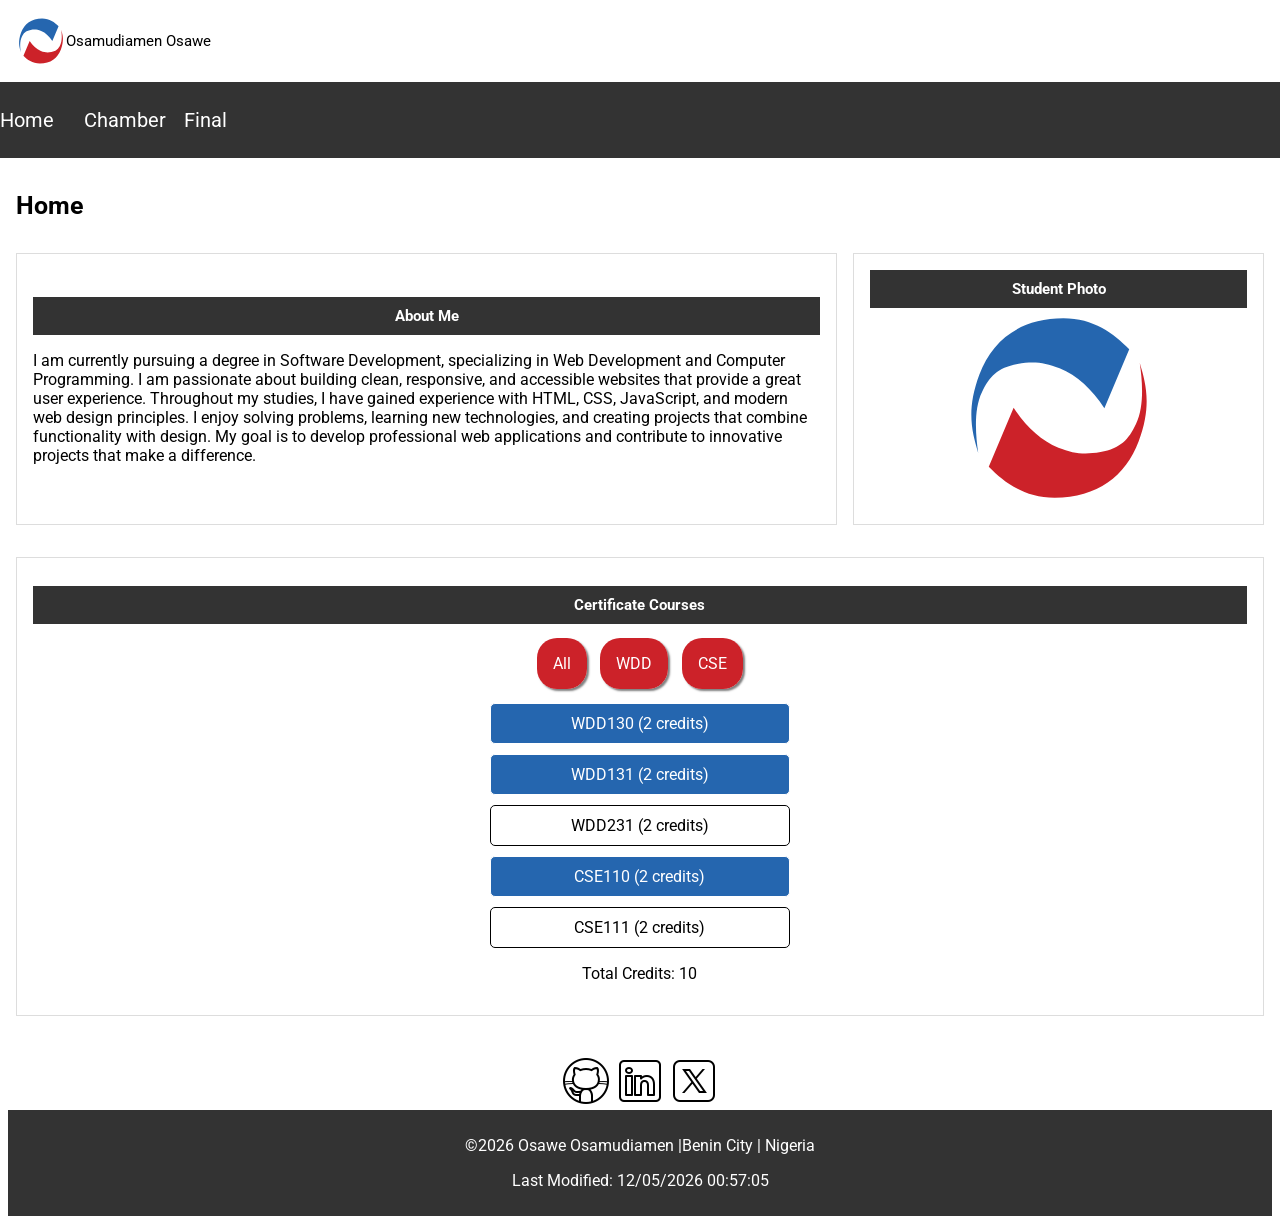
<file: index.html>
<!DOCTYPE html>
<html lang="en">
<head>
    <meta charset="UTF-8">
    <meta name="viewport" content="width=device-width, initial-scale=1.0">
    <meta name="author" content="Osawe Osamudiamen">
    <meta name="description" content=" home page for WDD231 showing web development projects and course progress and credit of courses.">
    <title>WDD231 Course Home Page | Web Development Portfolio</title>
    <link href="styles/small.css" rel="stylesheet">
    <link href="styles/larger.css" rel="stylesheet">
    <link rel="preconnect" href="https://fonts.googleapis.com">
    <link rel="preconnect" href="https://fonts.gstatic.com" crossorigin>
    <link href="https://fonts.googleapis.com/css2?family=Open+Sans:ital,wght@0,300..800;1,300..800&family=Roboto:ital,wght@0,100..900;1,100..900&display=swap" rel="stylesheet">
    <script src="scripts/navigation.js" defer></script>
    <script src="scripts/course.js" defer></script>
    <script src="scripts/date.js" defer></script>
</head>
<body>
    <header>
        <div class="headdiv">
            <div class="logo">
                <img src="images/logoimage.svg" alt="">
                <span> Osamudiamen Osawe</span>
            </div>
            <img src="/images/burger-bar.png" alt="" class="burger">
            <img src="/images/close.png" alt="" class="burger-close">
        </div>
        <nav>
            <ul class="navigation">
                <li><a href="index.html">Home</a></li>
                <li><a href="#">Chamber</a></li>
                <li><a href="#">Final</a></li>
            </ul>
        </nav>

    </header>
    <main>
        <h1>Home</h1>
        <section class="about-me">
            <h2>About Me</h2>
            <p>
                I am currently pursuing a degree in Software Development, specializing in Web Development and Computer Programming.  
                I am passionate about building clean, responsive, and accessible websites that provide a great user experience.  
                Throughout my studies, I have gained experience with HTML, CSS, JavaScript, and modern web design principles.  
                I enjoy solving problems, learning new technologies, and creating projects that combine functionality with design.  
                My goal is to develop professional web applications and contribute to innovative projects that make a difference.
            </p>
        </section>
        <section class="student-image">
            <h2>Student Photo</h2>
            <img src="images/logoimage.svg" alt="">
        </section>
        <section class="certificate">
            <h2>Certificate Courses</h2>

            <div class="buttons">
                <a id="all">All</a>
                <a id="wdd">WDD</a>
                <a id="cse">CSE</a>
            </div>

            <div class="courses"></div>
            <p id="totalCredits"></p>

        </section>
    </main>
    <footer>
        <div class="social">
            <a href="https://github.com/osaweo1"><img src="images/icons8-github-50.png" alt=""/></a>
            <a href="https://linkedin.com"><img src="images/icons8-linkedin-50.png" alt=""/></a>
            <a href="https://x.com"><img src="images/icons8-x-50.png" alt=""/></a>
        </div>

       <div class="footer-date">
             <p>
                &copy;<span id="year"></span> Osawe Osamudiamen |Benin City | Nigeria
            </p>

            <p id="lastModified"></p>
       </div>



    </footer>
    
</body>
</html>
</file>
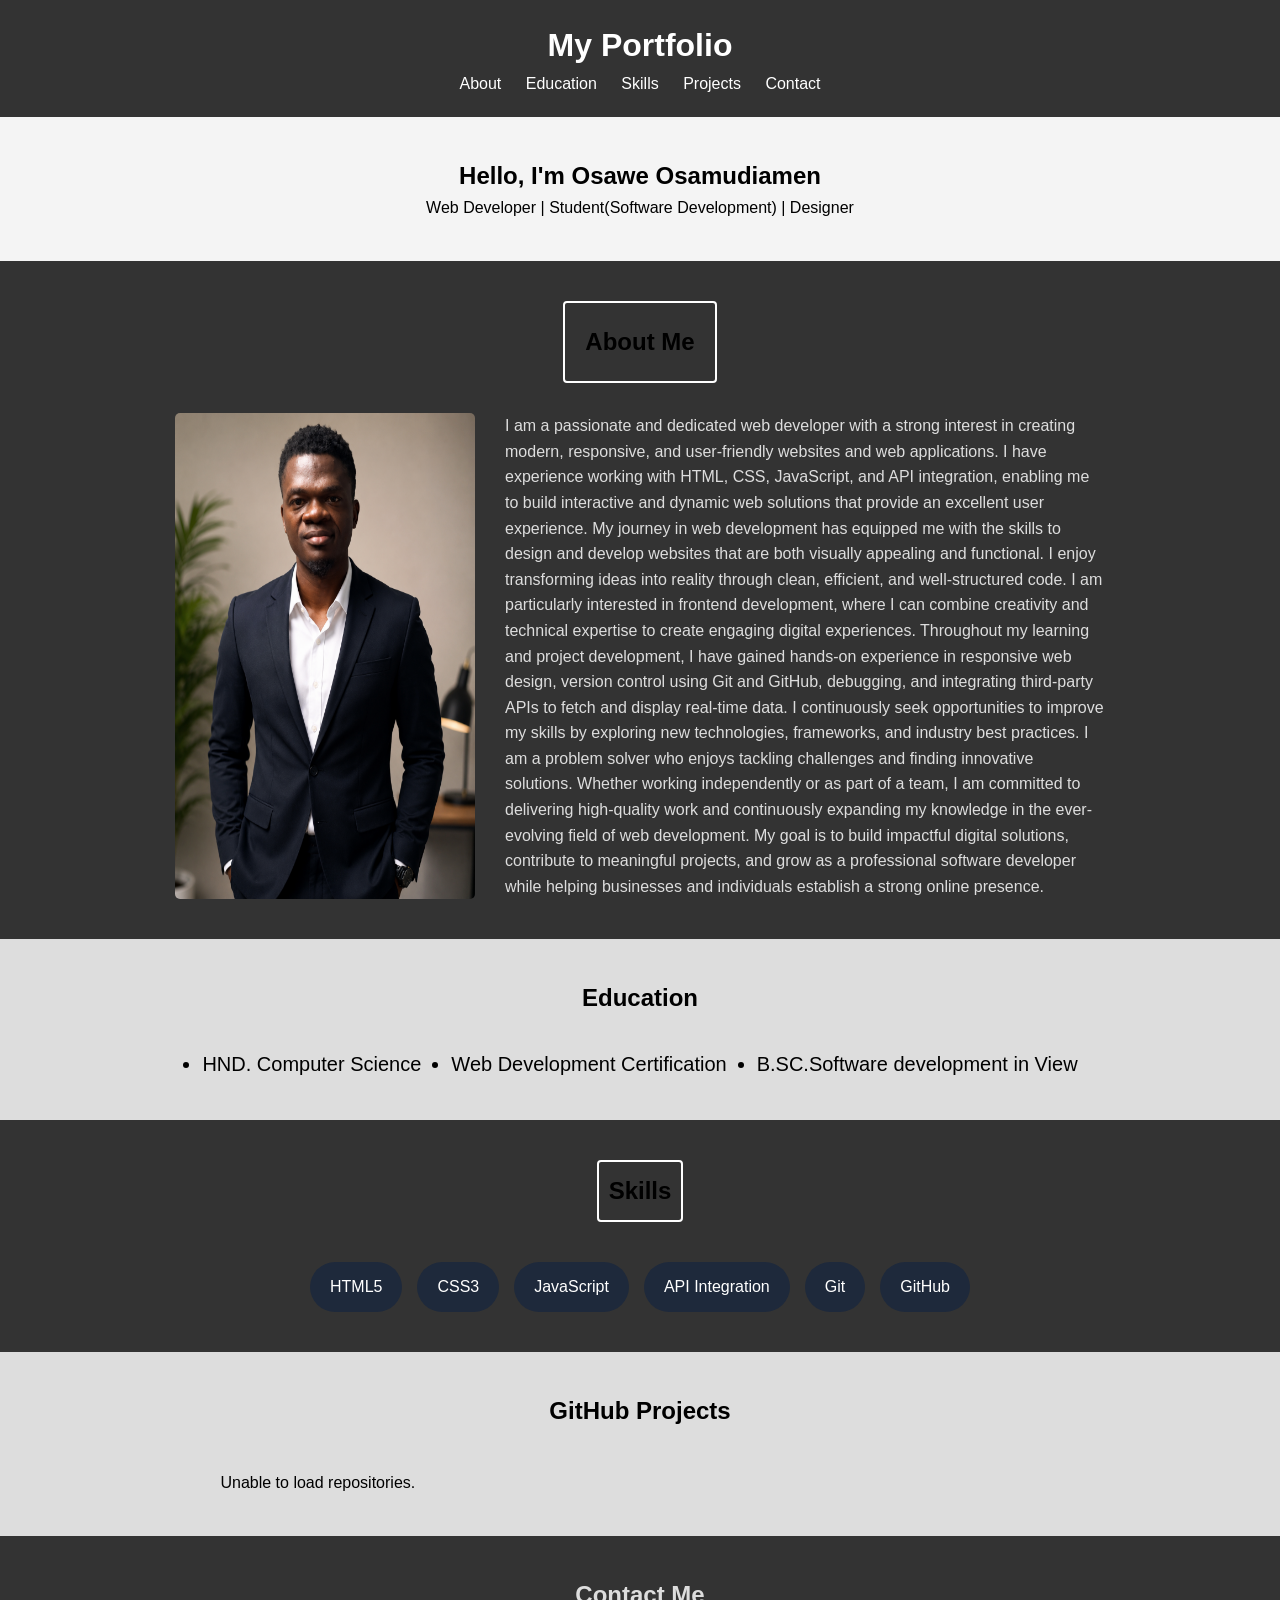
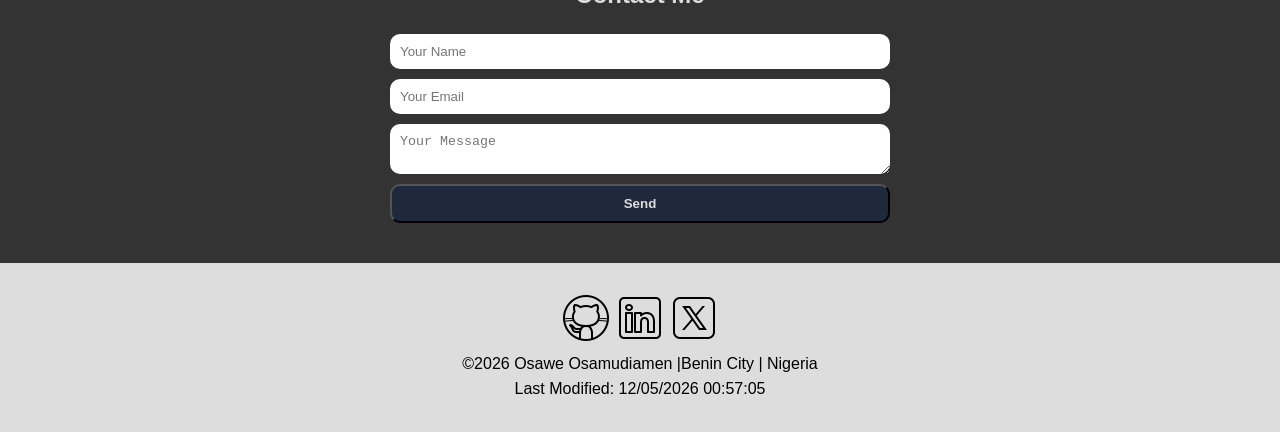
<file: project/index.html>
<!DOCTYPE html>
<html lang="en">
<head>
    <meta charset="UTF-8">
    <meta name="viewport" content="width=device-width, initial-scale=1.0">
    <meta name="author" content="Osawe Osamudiamen">
    <meta name="description" content="This is about my skill, education, and experience">
    <meta property="og:title" content="My Portfolio page">
    <meta property="og:description" content=" Web Developer passionate about creating responsive, user-friendly, and innovative web applications using modern technologies and best development practices. ">
    <meta property="og:image" content="https://osaweo1.github.io/wdd231/project/images/my.png">
    <meta property="og:url" content="https://www.ooportfolio.com">
    <link rel="preconnect" href="https://fonts.googleapis.com">
    <link rel="preconnect" href="https://fonts.gstatic.com" crossorigin>
    <link href="https://fonts.googleapis.com/css2?family=Open+Sans:ital,wght@0,300..800;1,300..800&family=Roboto:ital,wght@0,100..900;1,100..900&display=swap" rel="stylesheet">
    <link rel="apple-touch-icon" sizes="180x180" href="/apple-touch-icon.png">
    <link rel="icon" type="image/png" sizes="32x32" href="/favicon-32x32.png">
    <link rel="icon" type="image/png" sizes="16x16" href="/favicon-16x16.png">
    <link rel="manifest" href="/site.webmanifest">
    
    <link rel="stylesheet" href="./styles/larger.css">
    <link rel="stylesheet" href="./styles/small.css">
    <script src="./scripts/githubrepo.js" defer></script>
    <script src="./scripts/contact.js"defer></script>
    <script src="./scripts//date.js" defer></script>
    <title>My Portfolio</title>
</head>
<body>
    <body>

    <header>
        <h1>My Portfolio</h1>
        <nav>
            <a href="#about">About</a>
            <a href="#education">Education</a>
            <a href="#skills">Skills</a>
            <a href="#projects">Projects</a>
            <a href="#contact">Contact</a>
        </nav>
    </header>
     <section id="hero">
        <h2>Hello, I'm Osawe Osamudiamen</h2>
        <p>Web Developer | Student(Software Development) | Designer</p>
    </section>

    <section id="about">
        <h2>About Me</h2>
        <div class="about-sub">
            <img src="./images/my.png" alt="profile picture " loading="lazy">
            <p>
                I am a passionate and dedicated web developer with a strong interest in creating modern, responsive, and user-friendly websites and web applications. I have experience working with HTML, CSS, JavaScript, and API integration, enabling me to build interactive and dynamic web solutions that provide an excellent user experience.
                My journey in web development has equipped me with the skills to design and develop websites that are both visually appealing and functional. I enjoy transforming ideas into reality through clean, efficient, and well-structured code. I am particularly interested in frontend development, where I can combine creativity and technical expertise to create engaging digital experiences.
                Throughout my learning and project development, I have gained hands-on experience in responsive web design, version control using Git and GitHub, debugging, and integrating third-party APIs to fetch and display real-time data. I continuously seek opportunities to improve my skills by exploring new technologies, frameworks, and industry best practices.
                I am a problem solver who enjoys tackling challenges and finding innovative solutions. Whether working independently or as part of a team, I am committed to delivering high-quality work and continuously expanding my knowledge in the ever-evolving field of web development.
                My goal is to build impactful digital solutions, contribute to meaningful projects, and grow as a professional software developer while helping businesses and individuals establish a strong online presence.
            </p>
        </div>

       
    </section>

    <section id="education">
        <h2>Education</h2>
        <div class="edu-sub">
            <ul>
                <li>HND. Computer Science</li>
                <li>Web Development Certification</li>
                <li>B.SC.Software development in View </li>
            </ul>
        </div>
    </section>

    <section id="skills">
        <h2>Skills</h2>
       <div class="skills">

    <div class="skill-item">
        HTML5
        <div class="skill-info">
            Experienced in creating semantic, accessible, and SEO-friendly web pages using modern HTML5 standards.
        </div>
    </div>

    <div class="skill-item">
        CSS3
        <div class="skill-info">
            Skilled in responsive design, Flexbox, Grid, animations, and modern styling techniques.
        </div>
    </div>

    <div class="skill-item">
        JavaScript
        <div class="skill-info">
            Proficient in DOM manipulation, event handling, ES6 features, and interactive web applications.
        </div>
    </div>

    <div class="skill-item">
        API Integration
        <div class="skill-info">
            Experienced in fetching and displaying data from REST APIs using Fetch API and asynchronous JavaScript.
        </div>
    </div>

    <div class="skill-item">
        Git
        <div class="skill-info">
            Familiar with version control, branching, merging, and collaborative development workflows.
        </div>
    </div>

    <div class="skill-item">
        GitHub
        <div class="skill-info">
            Experienced in repository management, project hosting, and team collaboration using GitHub.
        </div>
    </div>

</div>
    </section>

    <section id="projects">
        <h2>GitHub Projects</h2>
        <div id="repo-container"></div>
    </section>

    <section id="contact">
        <h2>Contact Me</h2>

        <form id="contactForm">
            <input type="text" id="name" placeholder="Your Name">
            <input type="email" id="email" placeholder="Your Email">
            <textarea id="message" placeholder="Your Message"></textarea>
            <button type="submit">Send</button>
        </form>

        <p id="formMessage"></p>
    </section>
    <section class="footer">
        <div class="social">
            <a href="https://github.com/osaweo1"><img src="images/icons8-github-50.png" alt=""/></a>
            <a href="https://linkedin.com"><img src="images/icons8-linkedin-50.png" alt=""/></a>
            <a href="https://x.com"><img src="images/icons8-x-50.png" alt=""/></a>
        </div>

       <div class="footer-date">
             <p>
                &copy;<span id="year"></span> Osawe Osamudiamen |Benin City | Nigeria
            </p>

            <p id="lastModified"></p>
       </div>

    </section>
    
</body>
</html>
</file>
<file: styles/small.css>
/* @media (min-width: 350px) {

    

} */

:root{
    --primary-color:#333;
    --secondary-color:#fff;
}
*,
*::before,
*::after{
    box-sizing: border-box;
}
body{
    padding: 0;
    margin: 0;
    
    font-family: 'Roboto', sans-serif;
}
header{
    display: flex;
    justify-content: space-between;
    
   
    flex-direction: column;
   

}
header .burger{
    width: 30px;
}
header .burger-close{
    width: 30px;
    display: none;
}
.headdiv{
    display: flex;
    justify-content: space-between;
    align-items: center;
    width: 100%;
    padding: 1rem;
    
}

.logo{
    display: flex;
    justify-content: center;
    align-items: center;
}

.logo img{
    width: 50px;
}
.logo span{
    font-size: 15px;
}

nav{
    width: 100%;
    display: none;
    padding: 1rem;
    background-color: #333;
    
}
nav ul{
    list-style: none;
    padding: 0;
    width: 100%;
    

}
nav .navigation li{
    width: 100%;
    padding-top: 10px;
    padding-bottom: 10px;
}
nav ul a{
    text-decoration: none;
    font-size: 20px;
    color:var(--secondary-color) ;
    /* width: 100%; */
    display: block;
}
nav.open{
    display: block;
}
main {
  padding: 1rem;
}
main h1{
    font-size: 25px;
}
.menu-display{
    border: 1px solid;
}
section {
  margin-bottom: 1rem;
  border: 1px solid #ddd;
  padding:1rem;
  width: 100%;
  display: flex;
  flex-direction: column;
  justify-content: center;
  align-items: center;
}

.about-me h2{
   font-size: 15px;
   text-align: center;
   margin: 0;
   width: 100%;
   background-color:var(--primary-color);
   padding: 10px;
   color: var(--secondary-color);
}
.about-me p{
    width: 100%;
}
.student-image h2{
    font-size: 15px;
    text-align: center;
    margin: 0;
    width: 100%;
    background-color:var(--primary-color);
    padding: 10px;
    color: var(--secondary-color);
}
.student-image img{
    width: 200px;
}

.certificate h2{
    font-size: 15px;
    text-align: center;
    margin-bottom: 30px;
    width: 100%;
    background-color:var(--primary-color);
    padding: 10px;
    color: var(--secondary-color);
}
.buttons{
    margin-bottom: 20px;
}

.buttons a{
    margin:.3rem;
    padding:1rem;
    border-radius: 20px;
    box-sizing: border-box;
    width: 80px;
    background-color: #CC2229;
    color: var(--secondary-color);
    box-shadow: 2px 2px 2px rgba(0, 0, 0.5, 0.5);
    

}
.course-code{
    display: flex;
    flex-direction: column;
    justify-content: center;
    align-items: center;
    padding: 10px;
    width: 300px;
    margin-top: 10px;
    border: 1px solid;
    border-radius: 5px;
}

/* join page */



footer{
    display: flex;
    flex-direction: column;
    justify-content: center;
    text-align:center;
    padding:.5rem;

    
    width: 100%;
}

footer .social img{
    width: 50px;
}
footer .footer-date{
    background-color: var(--primary-color);
    width: 100%;
    padding: 10px;
    color: var(--secondary-color);
}
</file>
<file: styles/larger.css>
@media (min-width: 768px) {

    header {
        flex-direction: column;
        align-items: center;
        justify-content: space-between;
    }

    /* Hide hamburger menu */
    header .burger {
        display: none;
    }

    
    nav {
        display: block;
        width: 100%;
        padding: 0;
    }

    nav ul {
        display: flex;
        justify-content: flex-start;
        gap: 30px;
        width: 70px;
    }

    /* MAIN GRID LAYOUT */
    main {
        display: grid;
        grid-template-columns: 2fr 1fr;
        gap: 1rem;
    }


    .about-me {
        grid-column: 1 / 2;

    }
   

    .student-image {
        grid-column: 2 / 3;
    }
    .certificate{
        grid-column:1/3 ;
    }
}
</file>
<file: project/styles/larger.css>
*{
    margin:0;
    padding:0;
    box-sizing:border-box;
}

body{
    font-family:Arial, sans-serif;
    line-height:1.6;
}

header{
    background:#333;
    color:white;
    padding:20px;
    text-align:center;
}

nav a{
    color:white;
    text-decoration:none;
    margin:0 10px;
    transition: all .5s ease-in-out;
}
nav a:hover{
    font-size: 20px;
}

section{
    padding:40px;
    background-color: #333;
}

#hero{
    text-align:center;
    background:#f4f4f4;
}

.skills span{
    display:inline-block;
    background:#333;
    color:white;
    padding:10px;
    margin:5px;
    border-radius:5px;
}
#about{
    display: flex;
    flex-direction: column;
    justify-content: center;
    align-items: center;
    gap: 30px;
}
#about h2{
    padding: 20px;
    border: 2px solid #fff;
    border-radius: 4px;
}
.about-sub{
    display: flex;
    justify-content: center;
    gap: 30px;

}
.about-sub img{
    width: 300px;
    border-radius: 5px;
}
.about-sub p{
    text-align: left;
    width: 50%;
    color: #ddd;
}

#education{
    background-color: #ddd;
    display: flex;
    justify-content: center;
    flex-direction: column;
    gap:30px;
    align-items: center;
}
#education ul{
    display: flex;
    justify-content: center;
    /* list-style:decimal-leading-zero; */
    gap: 30px;
    font-size: 20px;
}
#skills{
    display: flex;
    flex-direction: column;
    justify-content: center;
    align-items: center;
    gap: 20px;
}
#skills h2{
    padding: 10px;
    border: 2px solid #fff;
    border-radius: 4px;
}
.skills{
    display:flex;
    flex-wrap:wrap;
    justify-content:center;
    gap:15px;
    margin-top:20px;
}
.skill-item{
    position:relative;
    background:#1e293b;
    color:white;
    padding:12px 20px;
    border-radius:30px;
    cursor:pointer;
    transition:0.3s;
}
.skill-info{
    position:absolute;
    bottom:120%;
    left:50%;
    transform:translateX(-50%);
    width:250px;
    background:#fff;
    color:#333;
    padding:12px;
    border-radius:10px;
    box-shadow:0 5px 15px rgba(0,0,0,0.2);
    opacity:0;
    visibility:hidden;
    transition:0.3s ease;
    z-index:100;
    text-align:left;
    font-size:0.9rem;
    line-height:1.5;
}

.skill-item:hover .skill-info{
    opacity:1;
    visibility:visible;
}
.skill-info::after{
    content:"";
    position:absolute;
    top:100%;
    left:50%;
    transform:translateX(-50%);
    border-width:8px;
    border-style:solid;
    border-color:white transparent transparent transparent;
}

#projects{
    background-color: #ddd;
    display: flex;
    flex-direction: column;
    justify-content: center;
    align-items: center;
}

#repo-container{
    display:grid;
    grid-template-columns:repeat(4, 1fr);
    gap:20px;
    margin-top:40px;
}

.repo-card{
    background:#666;
    padding:20px;
    border-radius:10px;
    box-shadow:0 4px 10px rgba(0,0,0,0.1);
    transition:0.3s;
    margin-bottom:20px;
    display: flex;
    flex-direction: column;
    justify-content: center;
    align-items: center;
}

.repo-card:hover{
    transform:translateY(-5px);
}
.repo-card h3{
    margin-bottom:10px;
}

.repo-details{
    display:flex;
    gap:15px;
    margin:15px 0;
    font-size:0.9rem;
    color:#666;
    justify-content: center;
    align-items: center;
}

.repo-card a{
    display:inline-block;
    padding:10px 15px;
    background:#ddd;
    color:#333;
    text-decoration:none;
    border-radius:5px;
    font-weight: 400;
} 
.repo-card p{
    margin-bottom: 20px;
}

#contact{
    display: flex;
    flex-direction: column;
    justify-content: center;
    align-items: center;
    
    
}
#contact h2{
    margin-bottom: 20px;
    color: #ddd;
}

form{
    display:flex;
    flex-direction:column;
    width:500px;
    

}

input,
textarea{
    margin-bottom:10px;
    padding:10px;
    border-radius: 10px;
    border: none;
}
input,
textarea:focus{
    
   outline: none;
}

button{
    padding:10px;
    cursor:pointer;
    font-weight: 700;
    border-radius: 10px;
    background-color: #1e293b;
    color: #ddd;
}
#formMessage{
    color: #ddd;
}

.footer{
    background: #ddd;
    display: flex;
    flex-direction: column;
    justify-content: center;
    text-align:center;
    padding:30px;

    
    width: 100%;
}
</file>
<file: project/styles/small.css>
@media screen and (max-width: 480px) {

    header h1 {
        font-size: 1.5rem;
    }

    nav {
        flex-direction: column;
        align-items: center;
    }

    nav a {
        display: block;
        margin: 8px 0;
        font-size: 1rem;
    }

    section {
        padding: 20px 15px;
    }

    #hero {
        padding: 50px 15px;
    }

    #hero h2 {
        font-size: 1.8rem;
    }
    #about{
        display: flex;
        flex-direction: column;
        justify-content: center;
        align-items: center;
        gap: 30px;
    }
    #about h2{
        padding: 10px;
        border: 2px solid #fff;
        border-radius: 4px;
    }
    .about-sub{
        display: flex;
        flex-direction: column;
        justify-content: center;
        align-items: center;
        gap: 30px;

    }
    .about-sub img{
        width: 400px;
        border-radius: 5px;
    }
    .about-sub p{
        text-align: center;
        padding: 10px;
        width: 100%;
        color: #ddd;
    }
    #education{
    background-color: #ddd;
    display: flex;
    justify-content: center;
    flex-direction: column;
    gap:30px;
    align-items: center;
    }
    #education ul{
        display: flex;
        flex-direction: column;
        justify-content: center;
       align-items: center;
        gap: 10px;
        font-size: 20px;
    }
     #repo-container{
        grid-template-columns:1fr;
        gap:15px;
    }
     .repo-card {
        width: 100%;
        margin-bottom: 15px;
    }
    #contact{
        padding: 10px;
    }
    form{
        align-items: center;
        justify-content: center;
        width:100%;
    }
    input,
    textarea{
        width: 80%;
    }
    button{
    width:80%;
}
}
</file>
